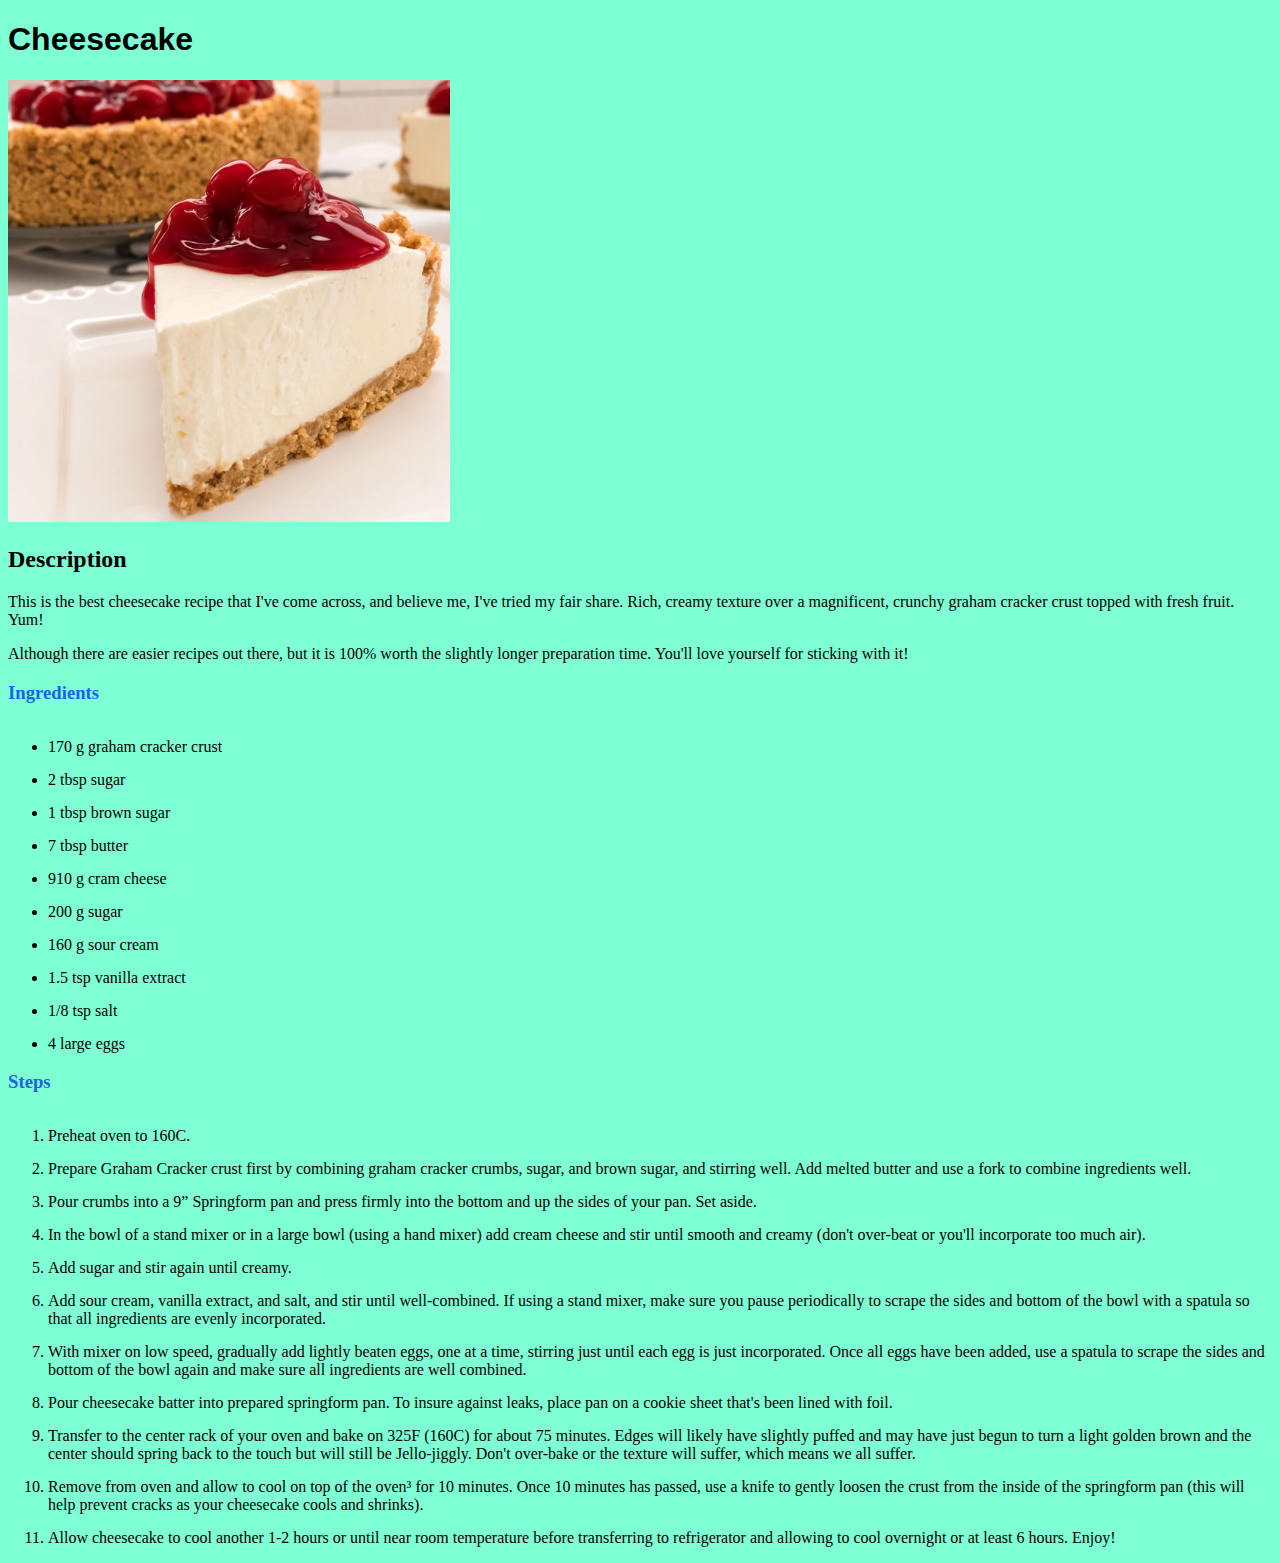
<file: recipes/cheesecake.html>
<!DOCTYPE html>
<html lang="en">

<head>
    <meta charset="UTF-8">
    <title>Cheesecake</title>
    <link rel="stylesheet" href="../styles.css">
</head>

<body>
    <h1>Cheesecake</h1>
    <img src="../images/cheesecake.jpg" alt="cheesecake">
    <h2>Description</h2>
    <p>
        This is the best cheesecake recipe that I've come across, and believe me, I've tried my fair share. Rich, creamy
        texture over a magnificent, crunchy graham cracker crust topped with fresh fruit. Yum!
    </p>
    <p>
        Although there are easier recipes out there, but it is 100% worth the slightly longer preparation time. You'll
        love yourself for sticking with it!
    </p>
    <h3>Ingredients</h3>
    <ul class="ingredients">
        <li>170 g graham cracker crust</li>
        <li>2 tbsp sugar</li>
        <li>1 tbsp brown sugar</li>
        <li>7 tbsp butter</li>

        <li>910 g cram cheese</li>
        <li>200 g sugar</li>
        <li>160 g sour cream</li>
        <li>1.5 tsp vanilla extract</li>
        <li>1/8 tsp salt</li>
        <li>4 large eggs</li>
    </ul>
    <h3>Steps</h3>
    <ol class="steps">
        <li>Preheat oven to 160C.</li>
        <li>Prepare Graham Cracker crust first by combining graham cracker crumbs, sugar, and brown sugar, and stirring
            well. Add melted butter and use a fork to combine ingredients well.</li>
        <li>Pour crumbs into a 9” Springform pan and press firmly into the bottom and up the sides of your pan. Set
            aside.</li>
        <li>In the bowl of a stand mixer or in a large bowl (using a hand mixer) add cream cheese and stir until smooth
            and creamy (don't over-beat or you'll incorporate too much air).</li>
        <li>Add sugar and stir again until creamy.</li>
        <li>Add sour cream, vanilla extract, and salt, and stir until well-combined. If using a stand mixer, make sure
            you pause periodically to scrape the sides and bottom of the bowl with a spatula so that all ingredients are
            evenly incorporated.</li>
        <li>With mixer on low speed, gradually add lightly beaten eggs, one at a time, stirring just until each egg is
            just incorporated. Once all eggs have been added, use a spatula to scrape the sides and bottom of the bowl
            again and make sure all ingredients are well combined.</li>
        <li>Pour cheesecake batter into prepared springform pan. To insure against leaks, place pan on a cookie sheet
            that's been lined with foil.
        </li>
        <li>Transfer to the center rack of your oven and bake on 325F (160C) for about 75 minutes. Edges will likely
            have slightly puffed and may have just begun to turn a light golden brown and the center should spring back
            to the touch but will still be Jello-jiggly. Don't over-bake or the texture will suffer, which means we all
            suffer.</li>
        <li>Remove from oven and allow to cool on top of the oven³ for 10 minutes. Once 10 minutes has passed, use a
            knife to gently loosen the crust from the inside of the springform pan (this will help prevent cracks as
            your cheesecake cools and shrinks).</li>
        <li>Allow cheesecake to cool another 1-2 hours or until near room temperature before transferring to
            refrigerator and allowing to cool overnight or at least 6 hours. Enjoy!</li>
    </ol>
</body>

</html>
</file>
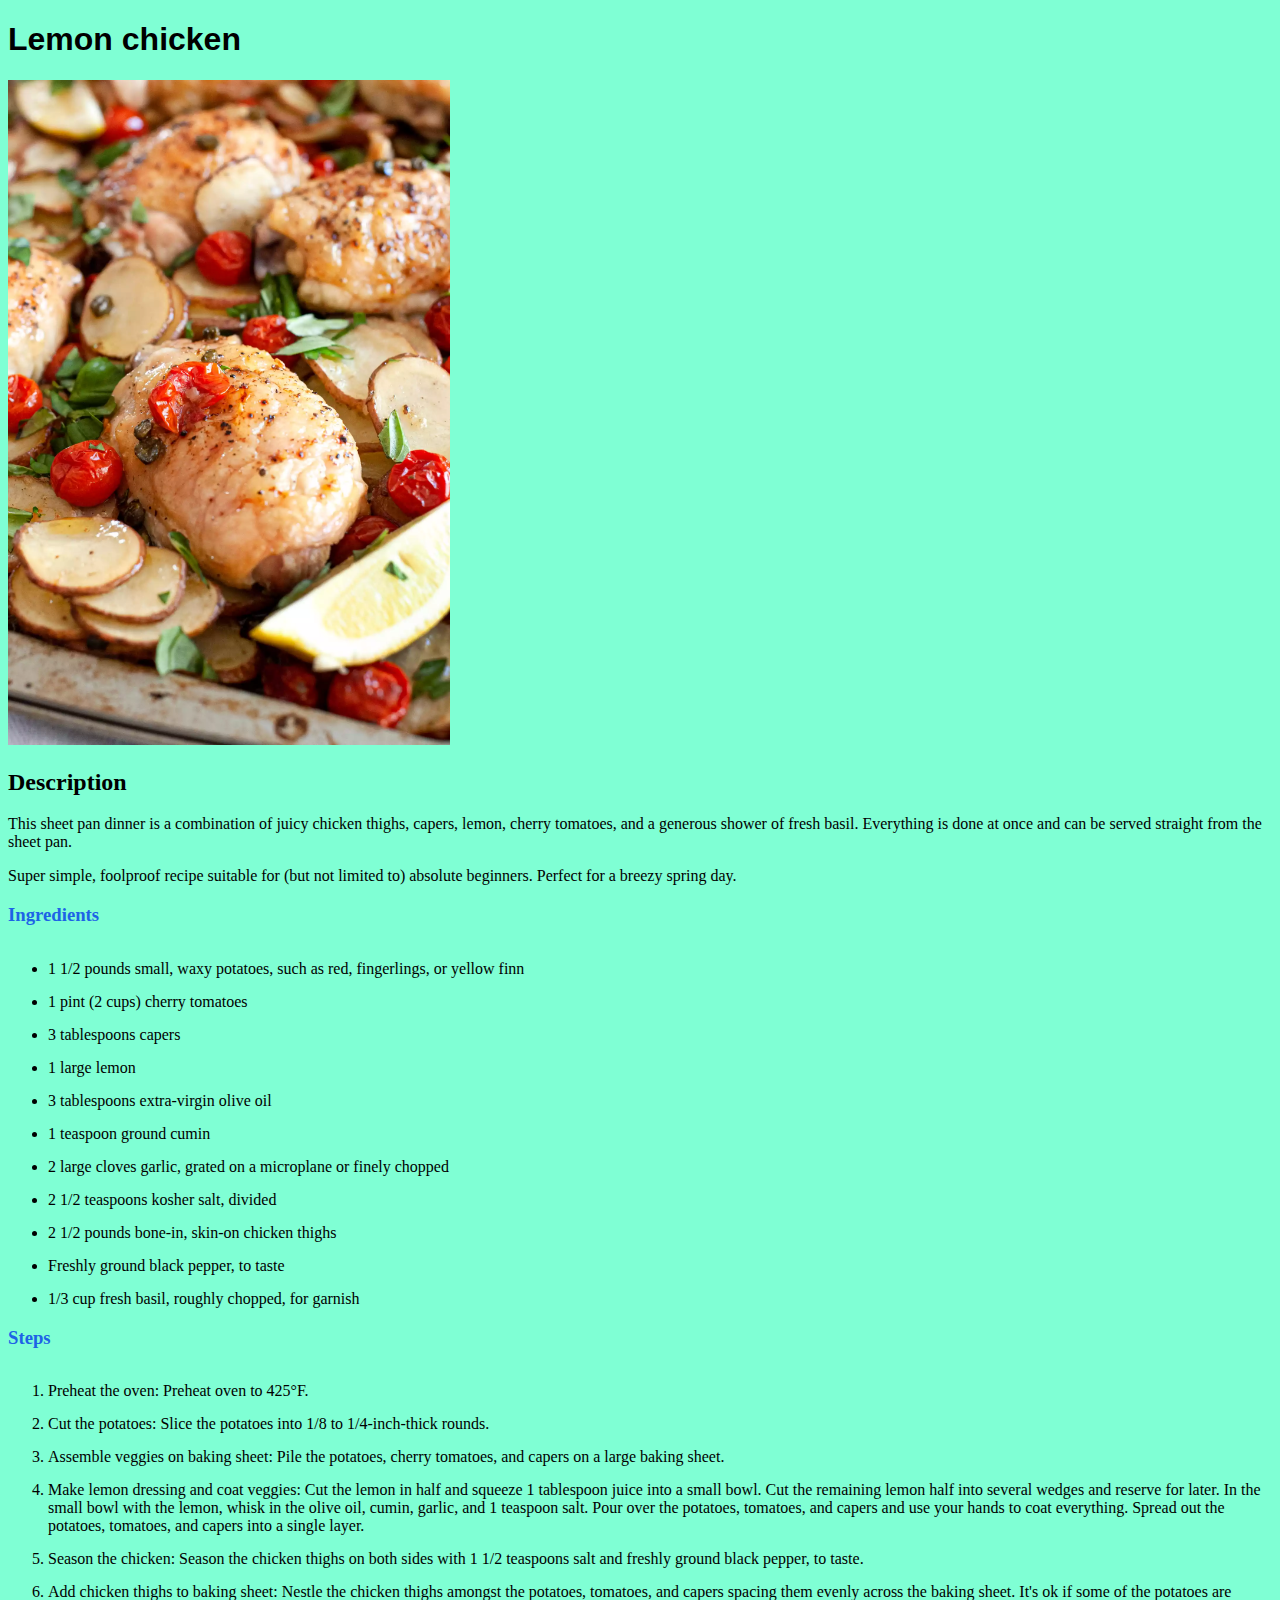
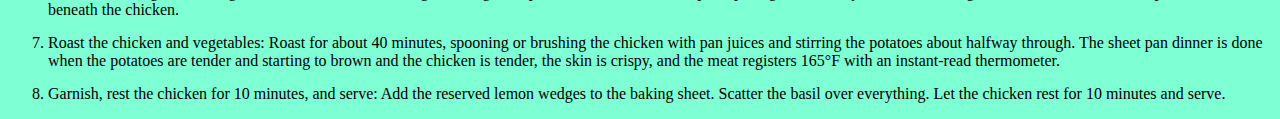
<file: recipes/lemon-chicken.html>
<!DOCTYPE html>
<html lang="en">

<head>
    <meta charset="UTF-8">
    <title>Lemon chicken</title>
    <link rel="stylesheet" href="../styles.css">
</head>

<body>
    <h1>Lemon chicken</h1>
    <img src="../images/lemon-chicken.webp" alt="Lemon chicken">
    <h2>Description</h2>
    <p>
        This sheet pan dinner is a combination of juicy chicken thighs, capers, lemon, cherry tomatoes, and a generous
        shower of fresh basil. Everything is done at once and can be served straight from the sheet pan.
    </p>
    <p>
        Super simple, foolproof recipe suitable for (but not limited to) absolute beginners. Perfect for a breezy spring
        day.
    </p>
    <h3>Ingredients</h3>
    <ul class="ingredients">
        <li>1 1/2 pounds small, waxy potatoes, such as red, fingerlings, or yellow finn</li>
        <li>1 pint (2 cups) cherry tomatoes</li>
        <li>3 tablespoons capers</li>
        <li>1 large lemon</li>
        <li>3 tablespoons extra-virgin olive oil</li>
        <li>1 teaspoon ground cumin</li>
        <li>2 large cloves garlic, grated on a microplane or finely chopped</li>
        <li>2 1/2 teaspoons kosher salt, divided</li>
        <li>2 1/2 pounds bone-in, skin-on chicken thighs</li>
        <li>Freshly ground black pepper, to taste</li>
        <li>1/3 cup fresh basil, roughly chopped, for garnish
        </li>
    </ul>
    <h3>Steps</h3>
    <ol class="steps">
        <li>Preheat the oven: Preheat oven to 425°F.</li>
        <li>Cut the potatoes: Slice the potatoes into 1/8 to 1/4-inch-thick rounds.</li>
        <li>Assemble veggies on baking sheet: Pile the potatoes, cherry tomatoes, and capers on a large baking sheet.
        </li>
        <li>Make lemon dressing and coat veggies: Cut the lemon in half and squeeze 1 tablespoon juice into a small
            bowl. Cut the remaining lemon half into several wedges and reserve for later. In the small bowl with the
            lemon, whisk in the olive oil, cumin, garlic, and 1 teaspoon salt. Pour over the potatoes, tomatoes, and
            capers and use your hands to coat everything. Spread out the potatoes, tomatoes, and capers into a single
            layer.</li>
        <li>Season the chicken: Season the chicken thighs on both sides with 1 1/2 teaspoons salt and freshly ground
            black pepper, to taste.</li>
        <li>Add chicken thighs to baking sheet:
            Nestle the chicken thighs amongst the potatoes, tomatoes, and capers spacing them evenly across the baking
            sheet. It's ok if some of the potatoes are beneath the chicken.</li>
        <li>Roast the chicken and vegetables: Roast for about 40 minutes, spooning or brushing the chicken with pan
            juices and stirring the potatoes about halfway through. The sheet pan dinner is done when the potatoes are
            tender and starting to brown and the chicken is tender, the skin is crispy, and the meat registers 165°F
            with an instant-read thermometer.</li>
        <li>Garnish, rest the chicken for 10 minutes, and serve: Add the reserved lemon wedges to the baking sheet.
            Scatter the basil over everything. Let the chicken rest for 10 minutes and serve.</li>
    </ol>
</body>

</html>
</file>
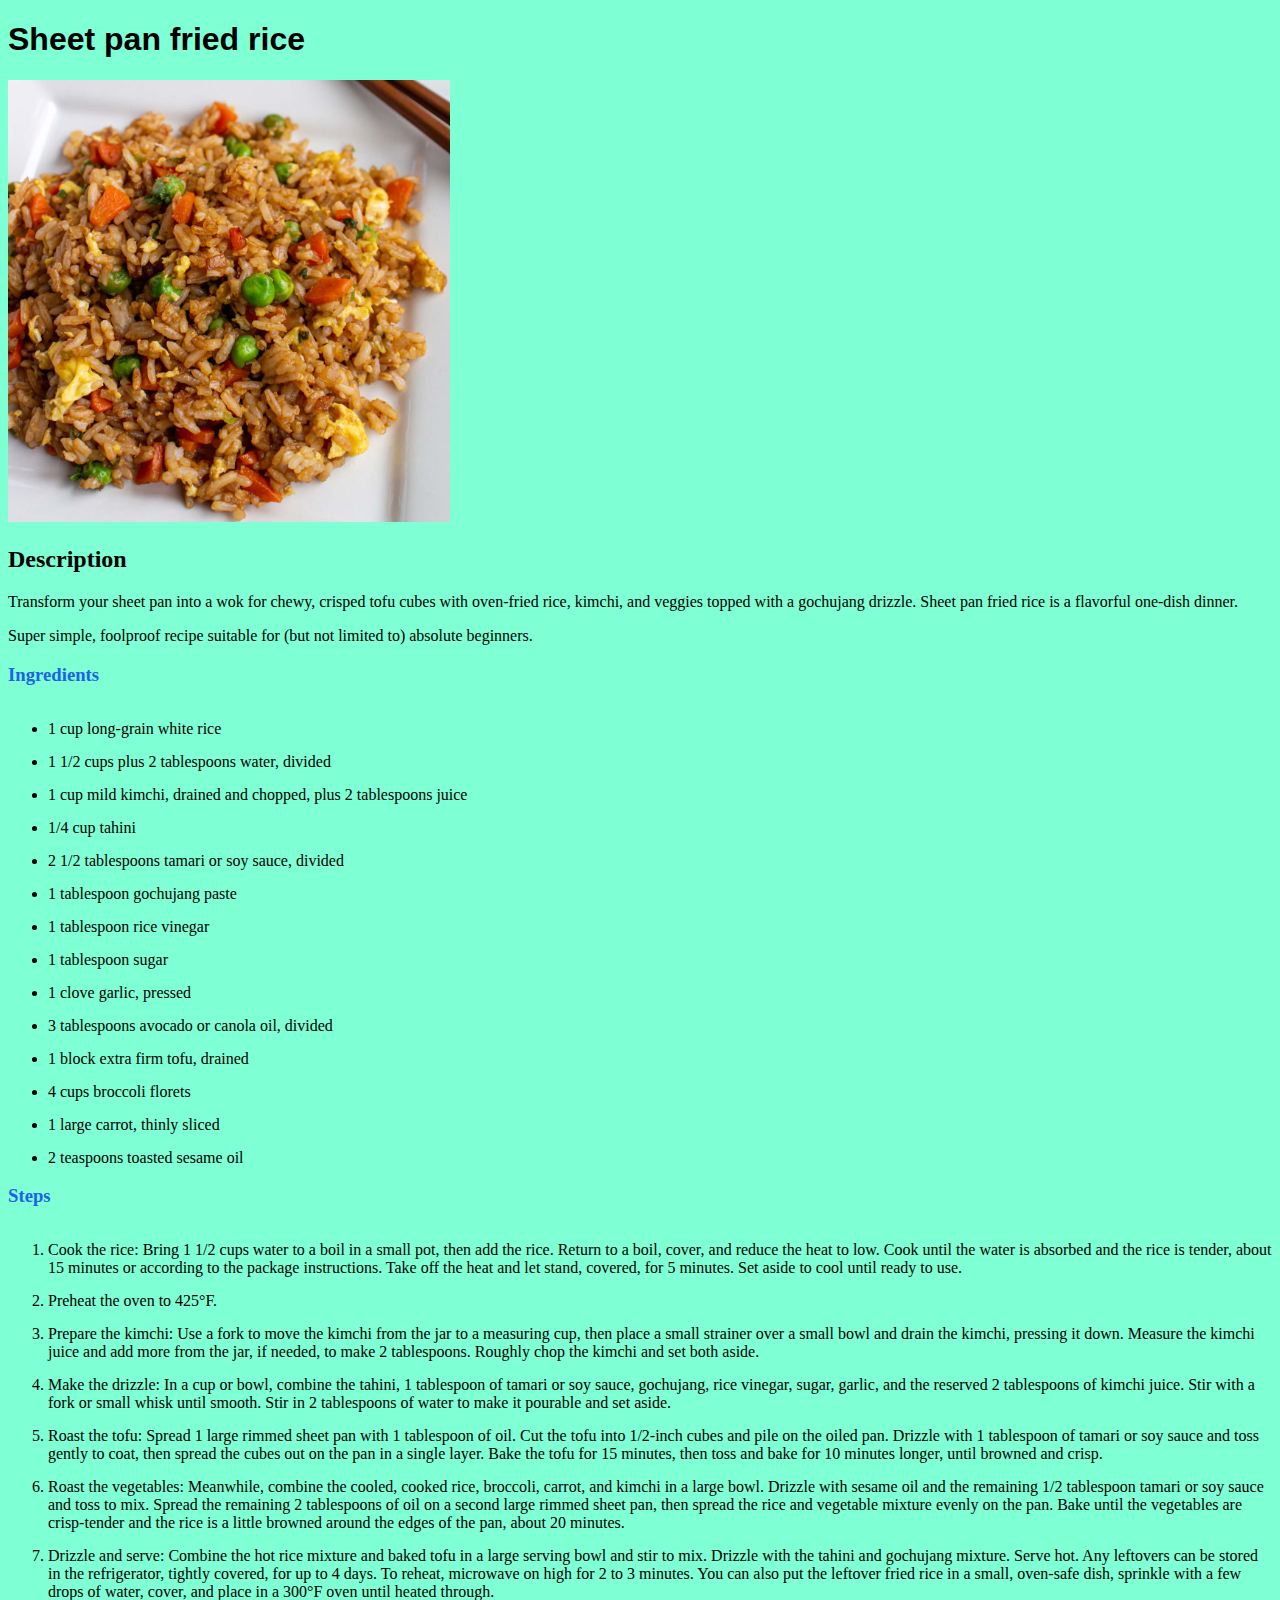
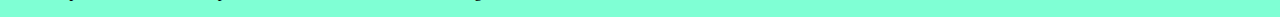
<file: recipes/sheet-pan-fried-rice.html>
<!DOCTYPE html>
<html lang="en">

<head>
    <meta charset="UTF-8">
    <title>Sheet pan fried rice</title>
    <link rel="stylesheet" href="../styles.css">
</head>

<body>
    <h1>Sheet pan fried rice</h1>
    <img src="../images/sheet-pan-fried-rice.jpg" alt="Sheet pan fried rice">
    <h2>Description</h2>
    <p>
        Transform your sheet pan into a wok for chewy, crisped tofu cubes with oven-fried rice, kimchi, and veggies
        topped with a gochujang drizzle. Sheet pan fried rice is a flavorful one-dish dinner.
    </p>
    <p>
        Super simple, foolproof recipe suitable for (but not limited to) absolute beginners.
    </p>
    <h3>Ingredients</h3>
    <ul class="ingredients">
        <li>1 cup long-grain white rice</li>
        <li>1 1/2 cups plus 2 tablespoons water, divided</li>
        <li>1 cup mild kimchi, drained and chopped, plus 2 tablespoons juice</li>
        <li>1/4 cup tahini</li>
        <li>2 1/2 tablespoons tamari or soy sauce, divided</li>
        <li>1 tablespoon gochujang paste</li>
        <li>1 tablespoon rice vinegar</li>
        <li>1 tablespoon sugar</li>
        <li>1 clove garlic, pressed</li>
        <li>3 tablespoons avocado or canola oil, divided</li>
        <li>1 block extra firm tofu, drained</li>
        <li>4 cups broccoli florets</li>
        <li>1 large carrot, thinly sliced</li>
        <li>2 teaspoons toasted sesame oil</li>
    </ul>
    <h3>Steps</h3>
    <ol class="steps">
        <li>Cook the rice: Bring 1 1/2 cups water to a boil in a small pot, then add the rice. Return to a boil, cover,
            and reduce the heat to low. Cook until the water is absorbed and the rice is tender, about 15 minutes or
            according to the package instructions. Take off the heat and let stand, covered, for 5 minutes. Set aside to
            cool until ready to use.</li>
        <li>Preheat the oven to 425°F.</li>
        <li>Prepare the kimchi: Use a fork to move the kimchi from the jar to a measuring cup, then place a small
            strainer over a small bowl and drain the kimchi, pressing it down. Measure the kimchi juice and add more
            from the jar, if needed, to make 2 tablespoons. Roughly chop the kimchi and set both aside.</li>
        <li>Make the drizzle: In a cup or bowl, combine the tahini, 1 tablespoon of tamari or soy sauce, gochujang, rice
            vinegar, sugar, garlic, and the reserved 2 tablespoons of kimchi juice. Stir with a fork or small whisk
            until smooth. Stir in 2 tablespoons of water to make it pourable and set aside.</li>
        <li>Roast the tofu: Spread 1 large rimmed sheet pan with 1 tablespoon of oil. Cut the tofu into 1/2-inch cubes
            and pile on the oiled pan. Drizzle with 1 tablespoon of tamari or soy sauce and toss gently to coat, then
            spread the cubes out on the pan in a single layer. Bake the tofu for 15 minutes, then toss and bake for 10
            minutes longer, until browned and crisp.</li>
        <li>Roast the vegetables: Meanwhile, combine the cooled, cooked rice, broccoli, carrot, and kimchi in a large
            bowl. Drizzle with sesame oil and the remaining 1/2 tablespoon tamari or soy sauce and toss to mix. Spread
            the remaining 2 tablespoons of oil on a second large rimmed sheet pan, then spread the rice and vegetable
            mixture evenly on the pan. Bake until the vegetables are crisp-tender and the rice is a little browned
            around the edges of the pan, about 20 minutes.</li>
        <li>Drizzle and serve: Combine the hot rice mixture and baked tofu in a large serving bowl and stir to mix.
            Drizzle with the tahini and gochujang mixture. Serve hot. Any leftovers can be stored in the refrigerator,
            tightly covered, for up to 4 days. To reheat, microwave on high for 2 to 3 minutes. You can also put the
            leftover fried rice in a small, oven-safe dish, sprinkle with a few drops of water, cover, and place in a
            300°F oven until heated through.</li>
    </ol>
</body>

</html>
</file>
<file: styles.css>
body {
    background-color: aquamarine;
}

h1 {
    font-family: 'Gill Sans', 'Gill Sans MT', Calibri, 'Trebuchet MS', sans-serif;
}

h3 {
    color: rgb(29, 99, 230);
}

.menu {
    border-radius: 10%;
    padding-left: 10%;
    width: 230px;
    background-color: rgb(100, 142, 204);
    color: bisque;
    font-size: 24px;
}

.menu a {
    font-style: italic;
    color: bisque;
}

img {
    width: 35%;
    height: auto;
}

.ingredients li,
.steps li {
    padding-top: 15px;
}
</file>
